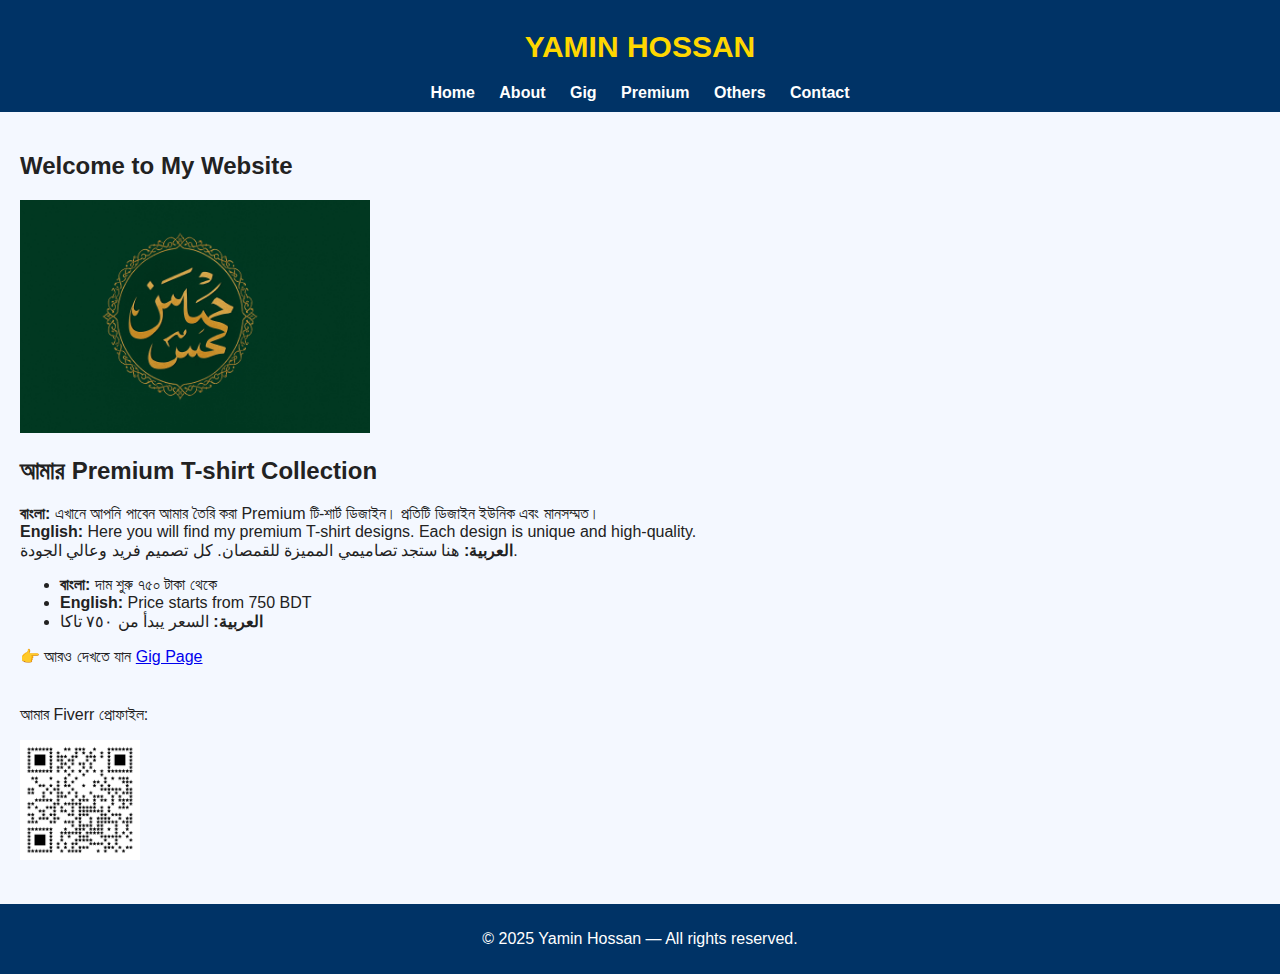
<file: index.html>
<!DOCTYPE html>
<html lang="en">
<head>
  <meta charset="UTF-8">
  <meta name="viewport" content="width=device-width, initial-scale=1.0">
  <title>Home - Yamin Hossan</title>
  <link rel="stylesheet" href="style.css">
</head>
<body>
  <header>
    <h1 class="logo">YAMIN HOSSAN</h1>
    <nav>
      <a href="index.html">Home</a>
      <a href="about.html">About</a>
      <a href="gig.html">Gig</a>
      <a href="premium.html">Premium</a>
      <a href="others.html">Others</a>
      <a href="contact.html">Contact</a>
    </nav>
  </header>

  <main>
    <h2>Welcome to My Website</h2>
    <section class="product-container">
      <div class="product-image">
        <!-- এখানে হোমপেজ ছবি (যেমন T-shirt বা Banner) -->
        <img src="home_banner.jpg" alt="Home Banner" width="350">
      </div>
      <div class="product-details">
        <h2>আমার Premium T-shirt Collection</h2>
        <p>
          <strong>বাংলা:</strong> এখানে আপনি পাবেন আমার তৈরি করা Premium টি-শার্ট ডিজাইন। প্রতিটি ডিজাইন ইউনিক এবং মানসম্মত।<br>
          <strong>English:</strong> Here you will find my premium T-shirt designs. Each design is unique and high-quality.<br>
          <strong>العربية:</strong> هنا ستجد تصاميمي المميزة للقمصان. كل تصميم فريد وعالي الجودة.
        </p>
        <ul>
          <li><strong>বাংলা:</strong> দাম শুরু ৭৫০ টাকা থেকে</li>
          <li><strong>English:</strong> Price starts from 750 BDT</li>
          <li><strong>العربية:</strong> السعر يبدأ من ٧٥٠ تاكا</li>
        </ul>

        <p class="contact-text">
          👉 আরও দেখতে যান <a href="gig.html">Gig Page</a>
        </p>
      </div>
    </section>

    <div class="qr" style="margin-top:40px;">
      <p>আমার Fiverr প্রোফাইল:</p>
      <img src="fiverr_qr.png" alt="Fiverr QR" width="120">
    </div>
  </main>

  <footer>
    <p>© 2025 Yamin Hossan — All rights reserved.</p>
  </footer>
</body>
</html>
</file>
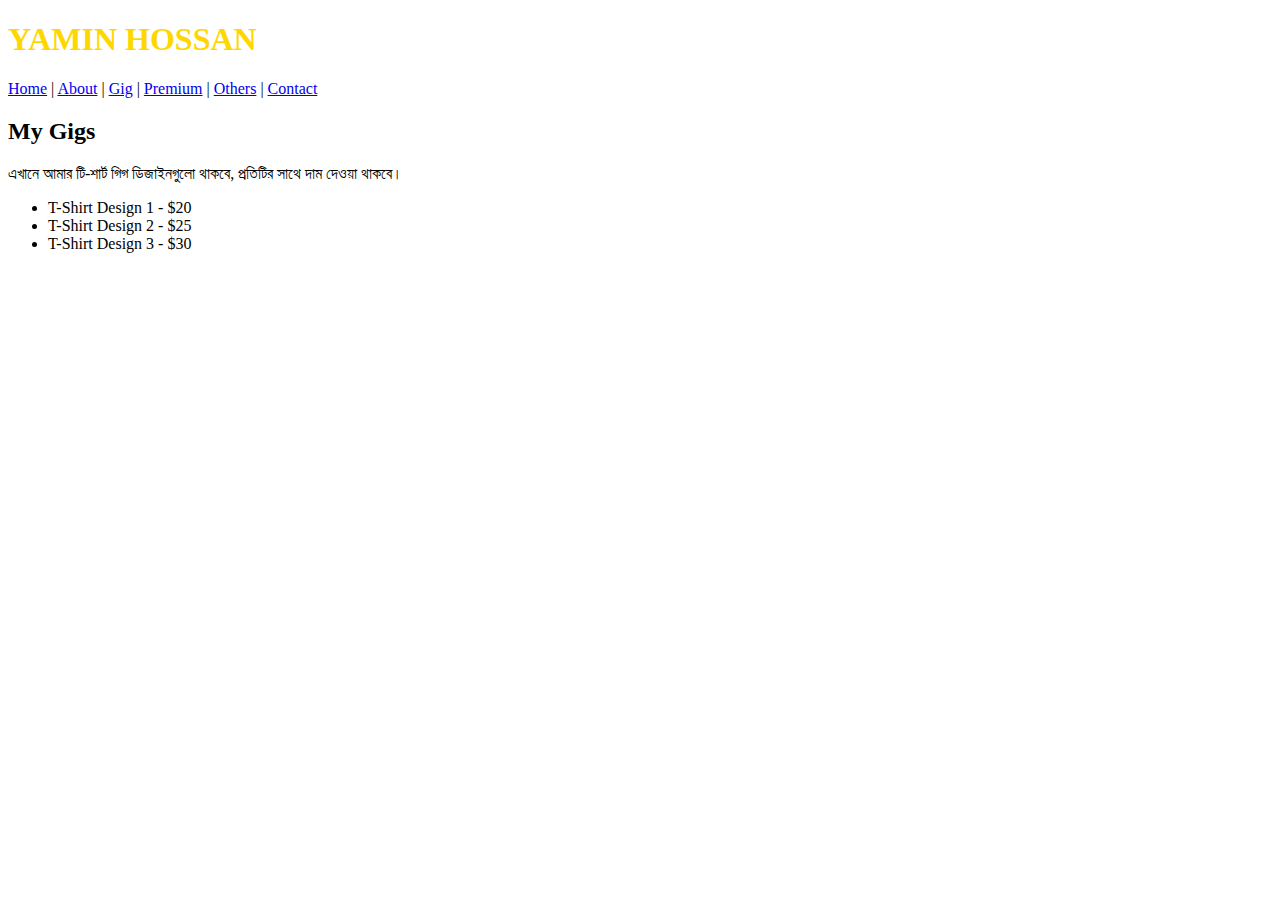
<file: gig.html>
<!DOCTYPE html>
<html lang="en">
<head>
  <meta name="viewport" content="width=device-width, initial-scale=1.0">
  <meta charset="UTF-8">
  <title>Gig - Yamin Hossan</title>
</head>
<body>
  <header>
    <h1 style="color:gold;">YAMIN HOSSAN</h1>
    <nav>
      <a href="index.html">Home</a> |
      <a href="about.html">About</a> |
      <a href="gig.html">Gig</a> |
      <a href="premium.html">Premium</a> |
      <a href="others.html">Others</a> |
      <a href="contact.html">Contact</a>
    </nav>
  </header>
  <main>
    <h2>My Gigs</h2>
    <p>এখানে আমার টি-শার্ট গিগ ডিজাইনগুলো থাকবে, প্রতিটির সাথে দাম দেওয়া থাকবে।</p>
    <ul>
      <li>T-Shirt Design 1 - $20</li>
      <li>T-Shirt Design 2 - $25</li>
      <li>T-Shirt Design 3 - $30</li>
    </ul>
  </main>
</body>
</html>
</file>
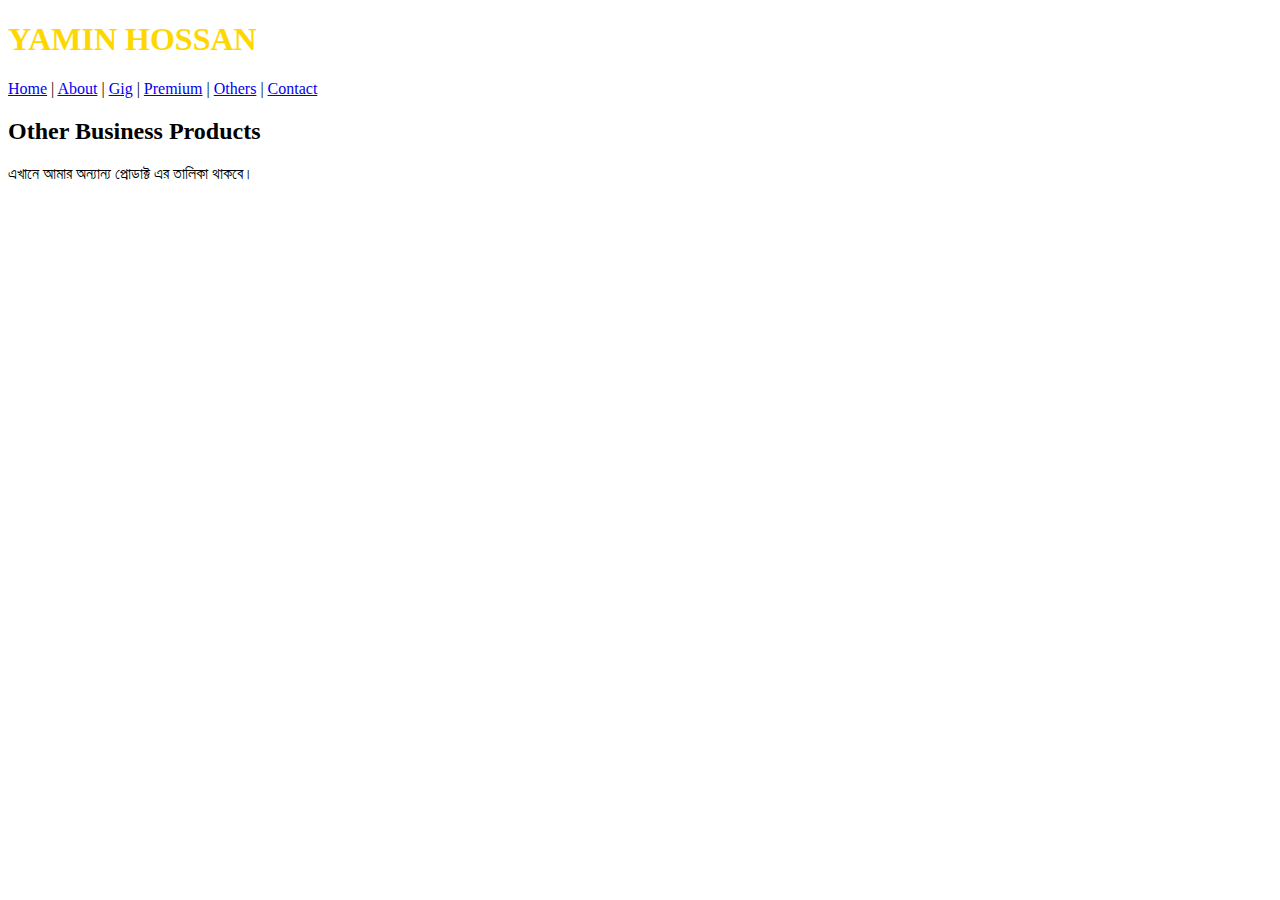
<file: other.html>
<!DOCTYPE html>
<html lang="en">
<head>
  <meta name="viewport" content="width=device-width, initial-scale=1.0">
  <meta charset="UTF-8">
  <title>Others - Yamin Hossan</title>
</head>
<body>
  <header>
    <h1 style="color:gold;">YAMIN HOSSAN</h1>
    <nav>
      <a href="index.html">Home</a> |
      <a href="about.html">About</a> |
      <a href="gig.html">Gig</a> |
      <a href="premium.html">Premium</a> |
      <a href="others.html">Others</a> |
      <a href="contact.html">Contact</a>
    </nav>
  </header>
  <main>
    <h2>Other Business Products</h2>
    <p>এখানে আমার অন্যান্য প্রোডাক্ট এর তালিকা থাকবে।</p>
  </main>
</body>
</html>
</file>
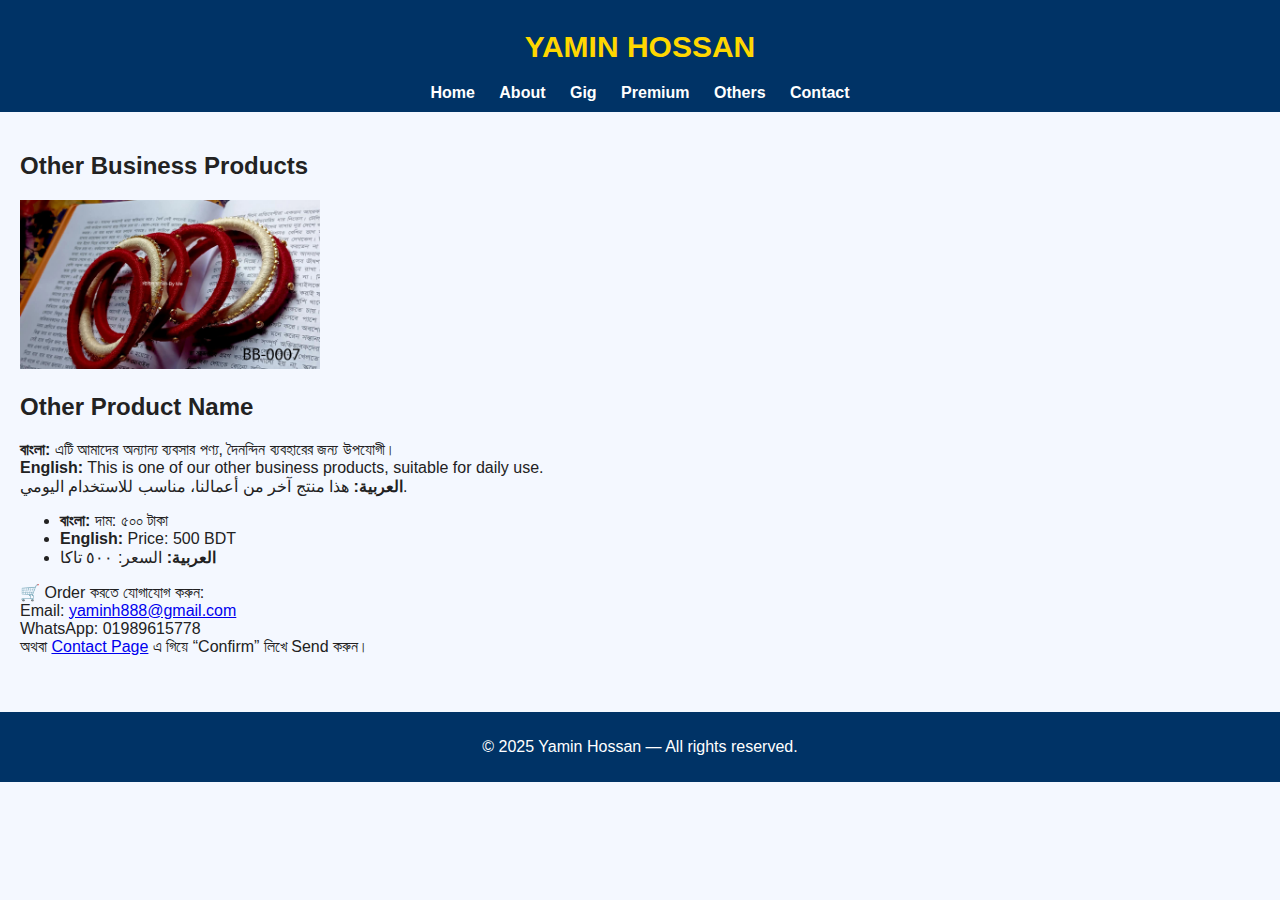
<file: others.html>
<!DOCTYPE html>
<html lang="en">
<head>
  <meta charset="UTF-8">
  <meta name="viewport" content="width=device-width, initial-scale=1.0">
  <title>Others - Yamin Hossan</title>
  <link rel="stylesheet" href="style.css">
</head>
<body>
  <header>
    <h1 class="logo">YAMIN HOSSAN</h1>
    <nav>
      <a href="index.html">Home</a>
      <a href="about.html">About</a>
      <a href="gig.html">Gig</a>
      <a href="premium.html">Premium</a>
      <a href="others.html">Others</a>
      <a href="contact.html">Contact</a>
    </nav>
  </header>

  <main>
    <h2>Other Business Products</h2>

    <!-- Other Product Example -->
    <section class="product-container">
      <div class="product-image">
        <img src="other1.jpg" alt="Other Product 1" width="300">
      </div>
      <div class="product-details">
        <h2>Other Product Name</h2>
        <p>
          <strong>বাংলা:</strong> এটি আমাদের অন্যান্য ব্যবসার পণ্য, দৈনন্দিন ব্যবহারের জন্য উপযোগী।<br>
          <strong>English:</strong> This is one of our other business products, suitable for daily use.<br>
          <strong>العربية:</strong> هذا منتج آخر من أعمالنا، مناسب للاستخدام اليومي.
        </p>

        <ul>
          <li><strong>বাংলা:</strong> দাম: ৫০০ টাকা</li>
          <li><strong>English:</strong> Price: 500 BDT</li>
          <li><strong>العربية:</strong> السعر: ٥٠٠ تاكا</li>
        </ul>

        <p class="contact-text">
          🛒 Order করতে যোগাযোগ করুন:<br>
          Email: <a href="mailto:yaminh888@gmail.com">yaminh888@gmail.com</a><br>
          WhatsApp: 01989615778<br>
          অথবা <a href="contact.html">Contact Page</a> এ গিয়ে “Confirm” লিখে Send করুন।
        </p>
      </div>
    </section>
  </main>

  <footer>
    <p>© 2025 Yamin Hossan — All rights reserved.</p>
  </footer>
</body>
</html>
</file>
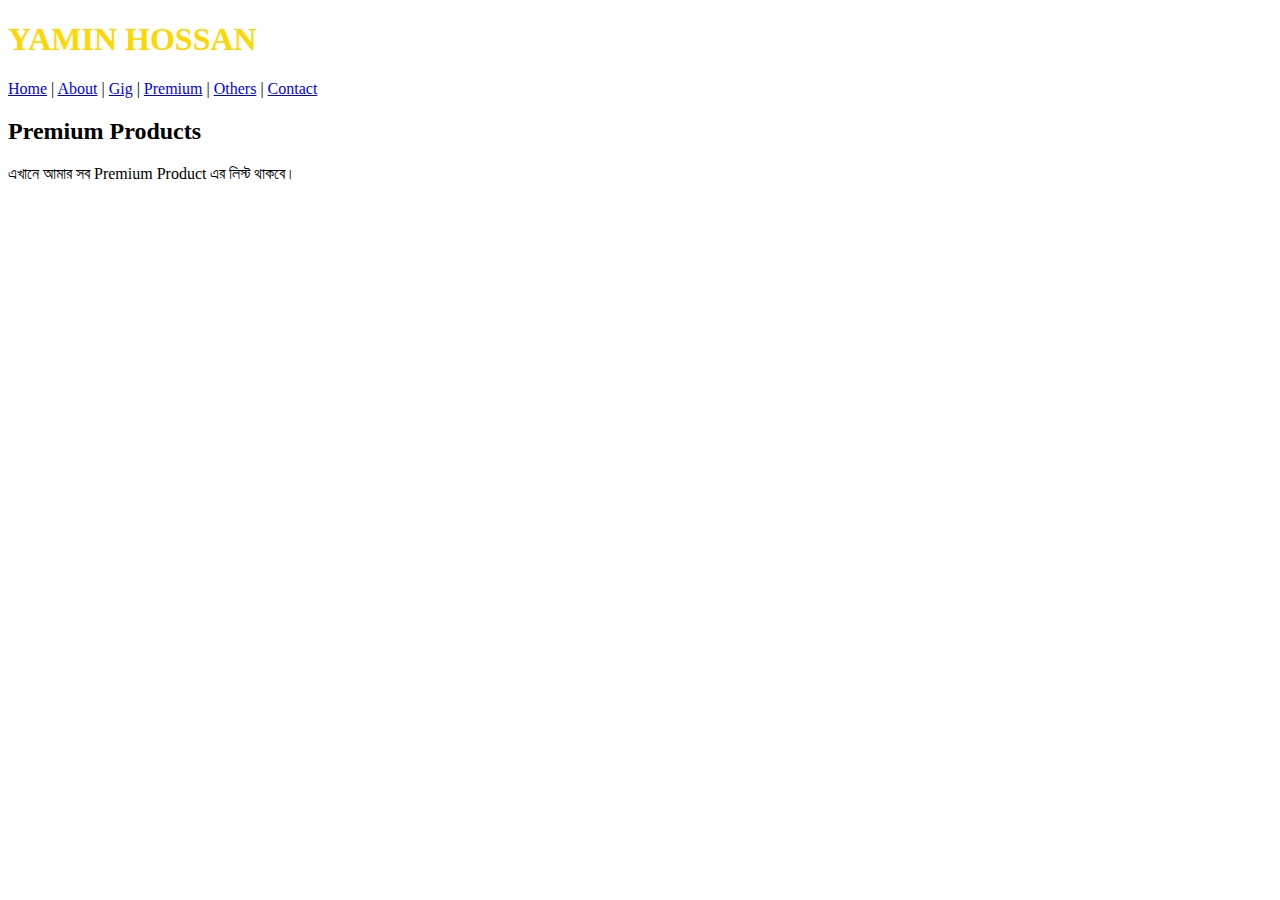
<file: premium.html>
<!DOCTYPE html>
<html lang="en">
<head>
  <meta name="viewport" content="width=device-width, initial-scale=1.0">
  <meta charset="UTF-8">
  <title>Premium - Yamin Hossan</title>
</head>
<body>
  <header>
    <h1 style="color:gold;">YAMIN HOSSAN</h1>
    <nav>
      <a href="index.html">Home</a> |
      <a href="about.html">About</a> |
      <a href="gig.html">Gig</a> |
      <a href="premium.html">Premium</a> |
      <a href="others.html">Others</a> |
      <a href="contact.html">Contact</a>
    </nav>
  </header>
  <main>
    <h2>Premium Products</h2>
    <p>এখানে আমার সব Premium Product এর লিস্ট থাকবে।</p>
  </main>
</body>
</html>
</file>
<file: style.css>
body {
  margin: 0;
  font-family: Arial, sans-serif;
  background: #f4f8ff;
  color: #222;
}

header {
  background: #003366;
  color: gold;
  padding: 10px;
  text-align: center;
}

header .logo {
  font-size: 30px;
  font-weight: bold;
}

nav a {
  margin: 0 10px;
  text-decoration: none;
  color: white;
  font-weight: bold;
}

nav a:hover {
  color: gold;
}

main {
  padding: 20px;
}

.card {
  background: white;
  border: 1px solid #ddd;
  border-radius: 8px;
  padding: 15px;
  margin: 10px 0;
  box-shadow: 0 2px 4px rgba(0,0,0,0.1);
}

button {
  background: #003366;
  color: white;
  padding: 8px 12px;
  border: none;
  border-radius: 5px;
  cursor: pointer;
}

button:hover {
  background: gold;
  color: #003366;
}

footer {
  background: #003366;
  color: white;
  text-align: center;
  padding: 10px;
  margin-top: 20px;
}
</file>
